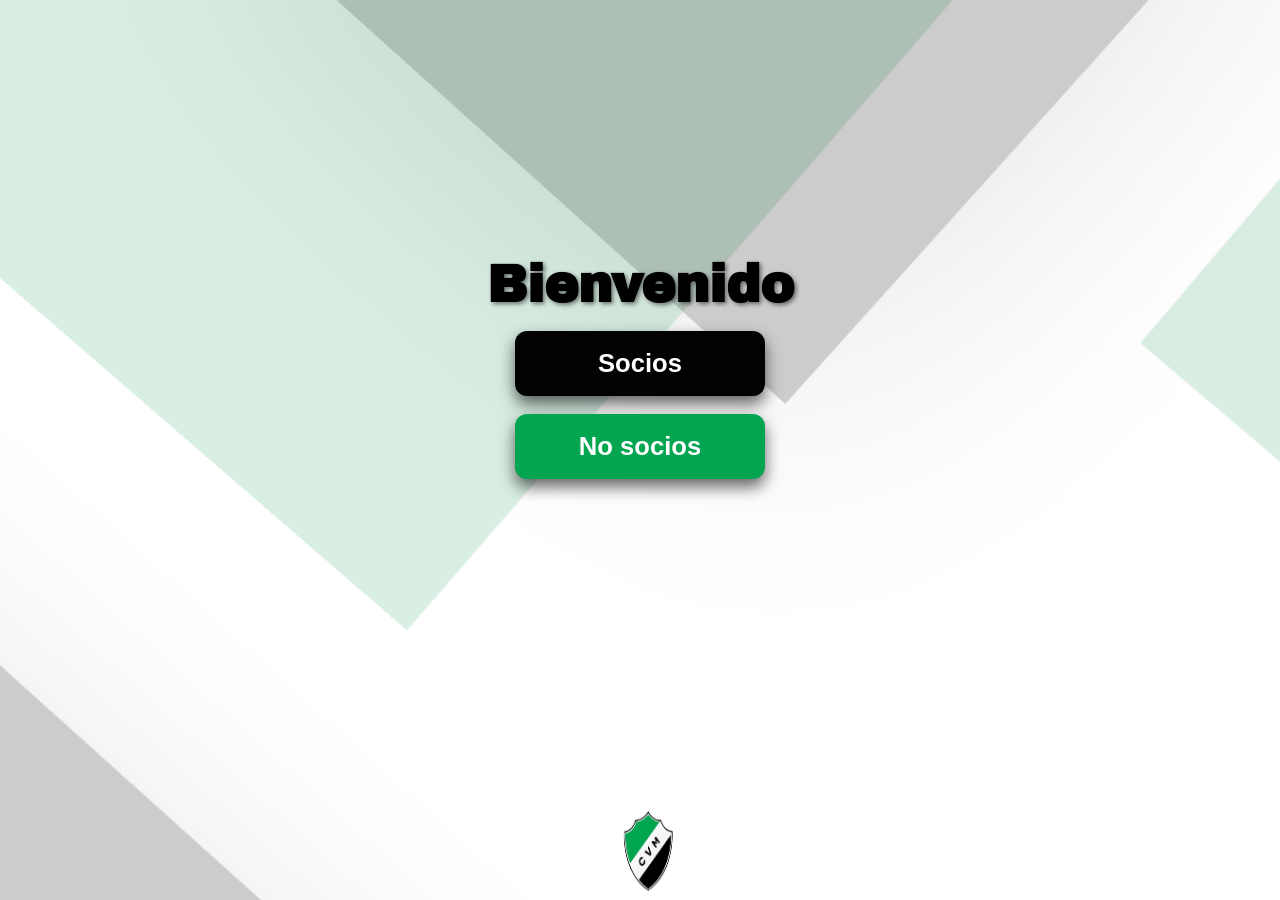
<file: index.html>
<!DOCTYPE html>
<html lang="en">
<head>
    <meta charset="UTF-8">
    <meta name="viewport" content="width=device-width, initial-scale=1.0">
    <title>Index</title>
    <link rel="stylesheet" href="./CSS/style.css">
    <link rel="preconnect" href="https://fonts.googleapis.com">
<link rel="preconnect" href="https://fonts.gstatic.com" crossorigin>
<link href="https://fonts.googleapis.com/css2?family=Archivo+Black&display=swap" rel="stylesheet">
</head>
<body>
    <main>
        <h1>Bienvenido</h1>
        <div id="DivBotones">
            <button class="BotonesNegros"><a href="./socios.html">Socios</a></button>
            <button class="BotonesVerdes"><a href="./nosocios.html">No socios</a></button>
        </div>
        
    </main>
    <footer><img id="LogoCVM" src="./IMG/Adobe Express - file (1).png" alt=""></footer>
</body>
</html>
</file>
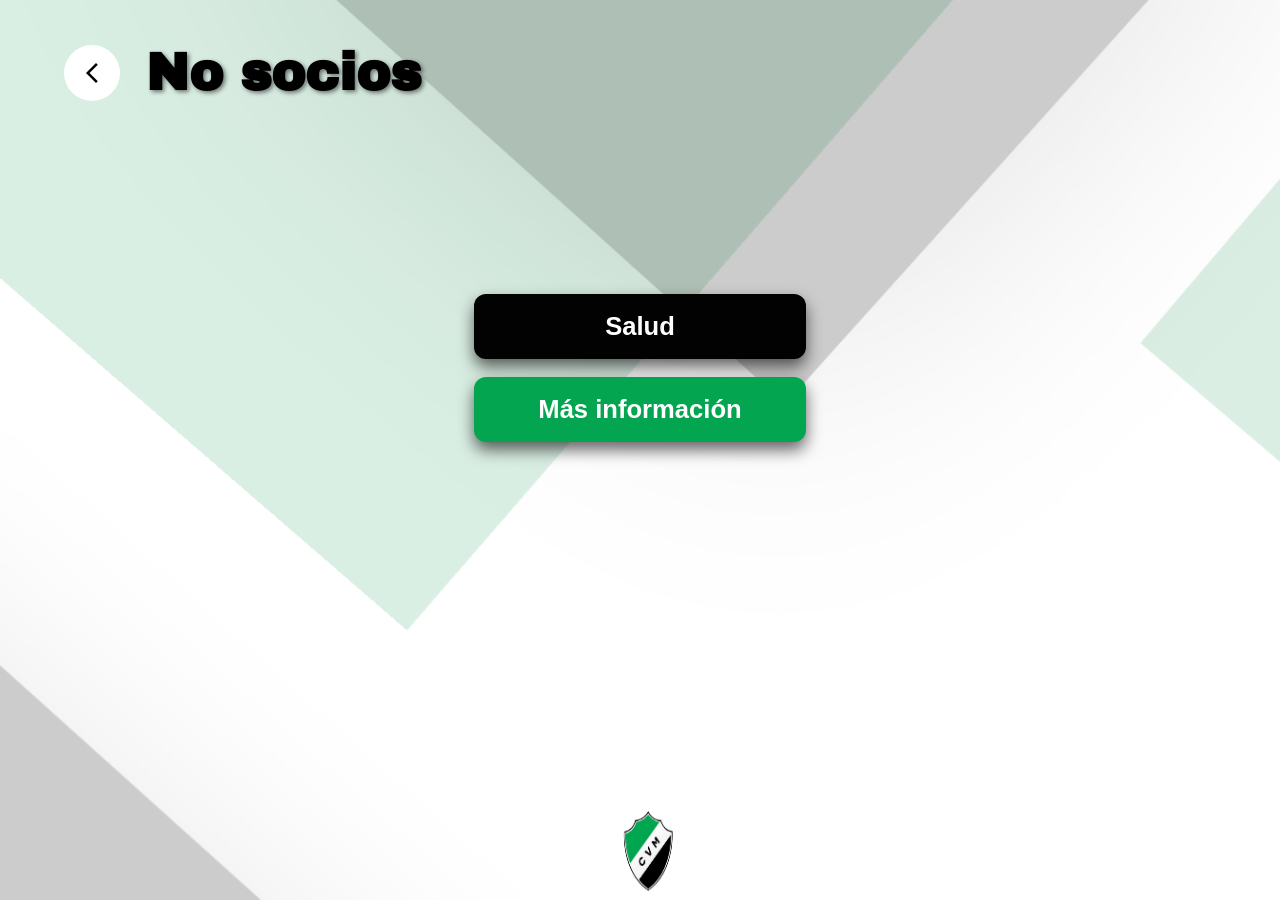
<file: nosocios.html>
<!DOCTYPE html>
<html lang="en">
<head>
    <meta charset="UTF-8">
    <meta name="viewport" content="width=device-width, initial-scale=1.0">
    <title>No Socios</title>
    <link rel="stylesheet" href="https://fonts.googleapis.com/css2?family=Material+Symbols+Outlined:opsz,wght,FILL,GRAD@20..48,100..700,0..1,-50..200&icon_names=arrow_back_ios_new" />
    <link rel="stylesheet" href="./CSS/style.css">
    <link rel="preconnect" href="https://fonts.googleapis.com">
<link rel="preconnect" href="https://fonts.gstatic.com" crossorigin>
<link href="https://fonts.googleapis.com/css2?family=Archivo+Black&display=swap" rel="stylesheet">
</head>
<body>
    <main>
        <div Class="Screen" id="Screen01">
            <h2 id="ComoContinuar">¿Como continuar?</h2>
            <button class="BotonesVerdes" id="ImprimirOrden">Imprimir orden</button>
        </div>
        <div Class="Screen" id="Screen02">
            <h2 id="Guia">Si tiene consultas adicionales, el personal en el box lo asistirá.</h2>
            <button class="BotonesVerdes" id="Salir">Salir</button>
        </div>
        <div id="DivSuperior">
            <div class="material-symbols-outlined"><a href="./index.html">arrow_back_ios_new</a></div> 
            <h1>No socios</h1>
        </div>
        
        <div id="DivBotones">
            <button class="BotonesNegros" id="Salud">Salud</button>
            <button class="BotonesVerdes" id="MasInfo">Más información</button>
        </div>
        
    </main>
    <footer><img id="LogoCVM" src="./IMG/Adobe Express - file (1).png" alt=""></footer>
    <script src="./JS/nosocios.js"></script>
</body>
</html>
</file>
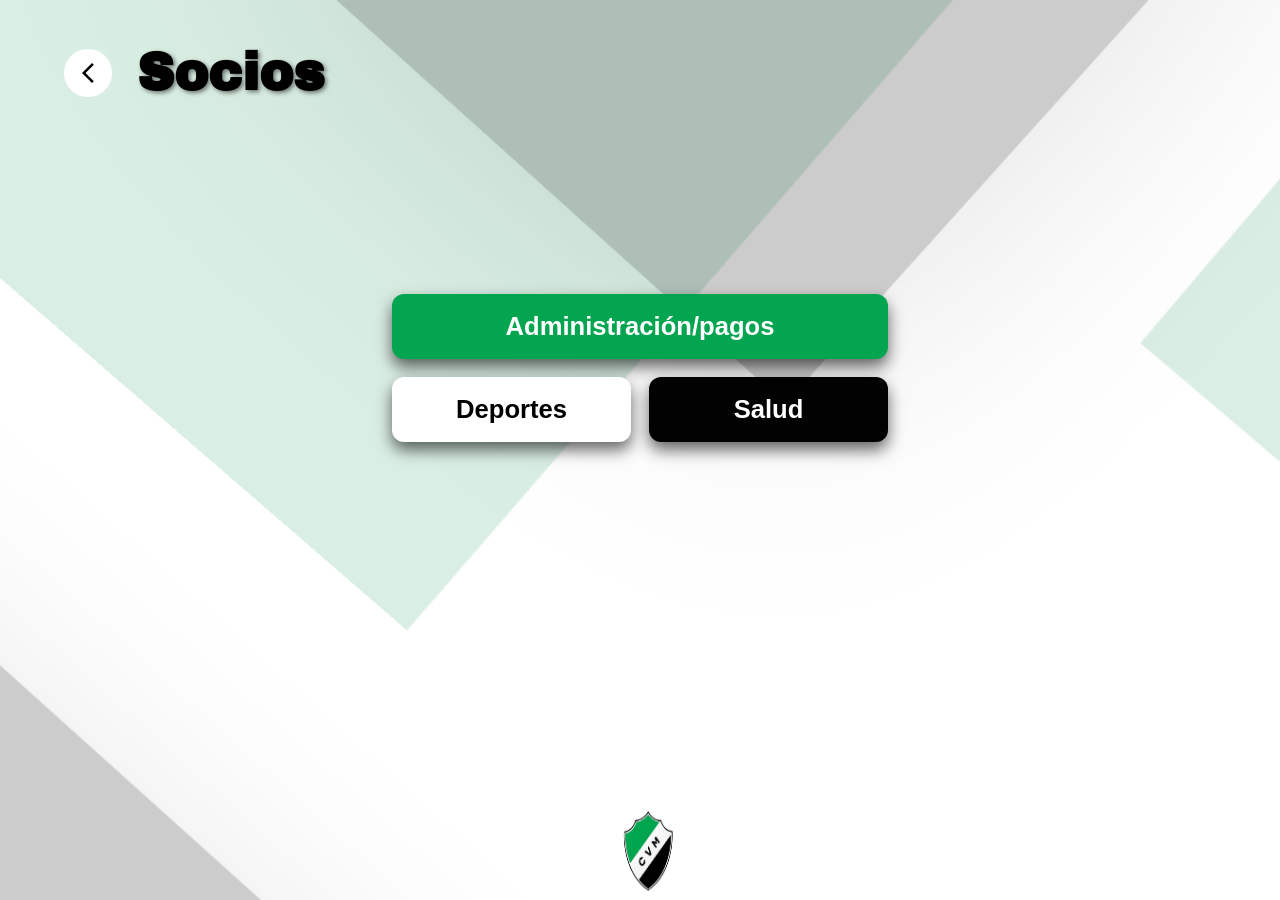
<file: socios.html>
<!DOCTYPE html>
<html lang="en">
<head>
    <meta charset="UTF-8">
    <meta name="viewport" content="width=device-width, initial-scale=1.0">
    <title>Socios</title>
    <link rel="stylesheet" href="https://fonts.googleapis.com/css2?family=Material+Symbols+Outlined:opsz,wght,FILL,GRAD@20..48,100..700,0..1,-50..200&icon_names=arrow_back_ios_new" />
    <link rel="stylesheet" href="./CSS/style.css">
    <link rel="preconnect" href="https://fonts.googleapis.com">
<link rel="preconnect" href="https://fonts.gstatic.com" crossorigin>
<link href="https://fonts.googleapis.com/css2?family=Archivo+Black&display=swap" rel="stylesheet">
</head>
<body>
    <main>
        <div Class="Screen" id="Screen01">
            <h2 id="ComoContinuar">¿Como continuar?</h2>
            <button class="BotonesVerdes" id="ImprimirOrden">Imprimir orden</button>
        </div>
        <div Class="Screen" id="Screen02">
            <h2 id="Guia">Si tiene consultas adicionales, el personal en el box lo asistirá.</h2>
            <button class="BotonesVerdes" id="Salir">Salir</button>
        </div>
        <div id="DivSuperior">
            <span class="material-symbols-outlined"><a href="./index.html">arrow_back_ios_new</a></span>
            <h1>Socios</h1>
        </div>
        <div id="DivBotonesSocios">
            <button class="BotonesVerdes" id="BtnSuperior">Administración/pagos</button>
            <button class="BotonesBlancos" id="BtnInferiorIz">Deportes</button>
            <button class="BotonesNegros" id="BtnInferiorDe">Salud</button>
        </div>
        
    </main>
    <footer><img id="LogoCVM" src="./IMG/Adobe Express - file (1).png" alt=""></footer>
    <script src="./JS/socios.js"></script>
</body>
</html>
</file>
<file: CSS/style.css>
body{
    background-image: url(../IMG/Fondo.png);
    background-attachment: fixed;
    font-family: "Archivo Black", sans-serif;
    font-weight: 400;
    font-style: normal;
}

.Screen{
    visibility: hidden;
    position: fixed;
    z-index: 9999;
    background-color: rgb(0 0 0 / 80%); 
    padding: 15vh;
    width: 50vw;
    height: 40vh;
    margin: 15vh;
    border-radius: 15px;
    display: flex;
    flex-direction: column;
    gap: 10vh;
    align-items: center;
    justify-content: center;
}

main{ 
    margin: 0;
    min-height: 80vh;
    display: flex;
    justify-content: center;
    align-items: center; 
    flex-direction: column;
    gap: 2vh;
}

#DivSuperior{
    position: absolute;
    top: 5vh;
    left: 5vw;
    display: flex;
    align-items: center;
    gap: 2vw;
}

.material-symbols-outlined {
    background-color: white;
    padding: 5%;
    border-radius: 50%;
    font-variation-settings:
    'FILL' 0,
    'wght' 400,
    'GRAD' 0,
    'opsz' 24
}
h1{
    font-size: 4vw;
    text-shadow: 2px 2px 4px rgba(0, 0, 0, 0.5);
    margin: 0;
    white-space: nowrap;
}

h2{
    font-size: 4vw;
    color: white;
    text-shadow: 2px 2px 4px rgba(0, 0, 0, 0.5);
    margin: 0;
}

#DivBotones{
    display: flex;
    flex-direction: column;
    gap: 2vh;
}
#DivBotonesSocios{
    display: grid;
    margin: 0 auto;
    grid-template-columns: repeat(2, 1fr); 
    gap: 2vh;
}
a{
    color: inherit;
    text-decoration: none;
}

#BtnSuperior {
    grid-column: 1 / span 2;
    grid-row: 1;
}

#BtnInferiorIz {
    grid-column: 1;
    grid-row: 2;
}

#BtnInferiorDe {
    grid-column: 2;
    grid-row: 2;
}

button{
    border: none;
    outline: none;
    padding: 2vh 5vw 2vh 5vw;
    width: 100%;
    border-radius: 12px;
    font-weight: bolder;
    font-size: 2vw;
    cursor: pointer;
    box-shadow: 0 8px 16px 0 rgba(0,0,0,0.6);
    transition: all 0.1s ease;
}

.BotonesNegros:hover {
  background-color: #585858;
  color: #ffffff;
}
.BotonesNegros{
    background-color: #020202;
    color: white;
}
.BotonesVerdes:hover {
  background-color: #09b95b;
  color: #ffffff;
}
.BotonesVerdes{
    background-color: #04a550;
    color: white;
}
.BotonesBlancos:hover {
    background-color: rgb(202, 202, 202);
    color: rgb(71, 71, 71);
}
.BotonesBlancos{
    color: rgb(0, 0, 0);
    background-color: white;
}

footer{
    text-align: center;
    width: 100vw;
    position: fixed;
    bottom: 0;
}
#LogoCVM{
    width: 5vw;
    height: 10vh;
}
</file>
